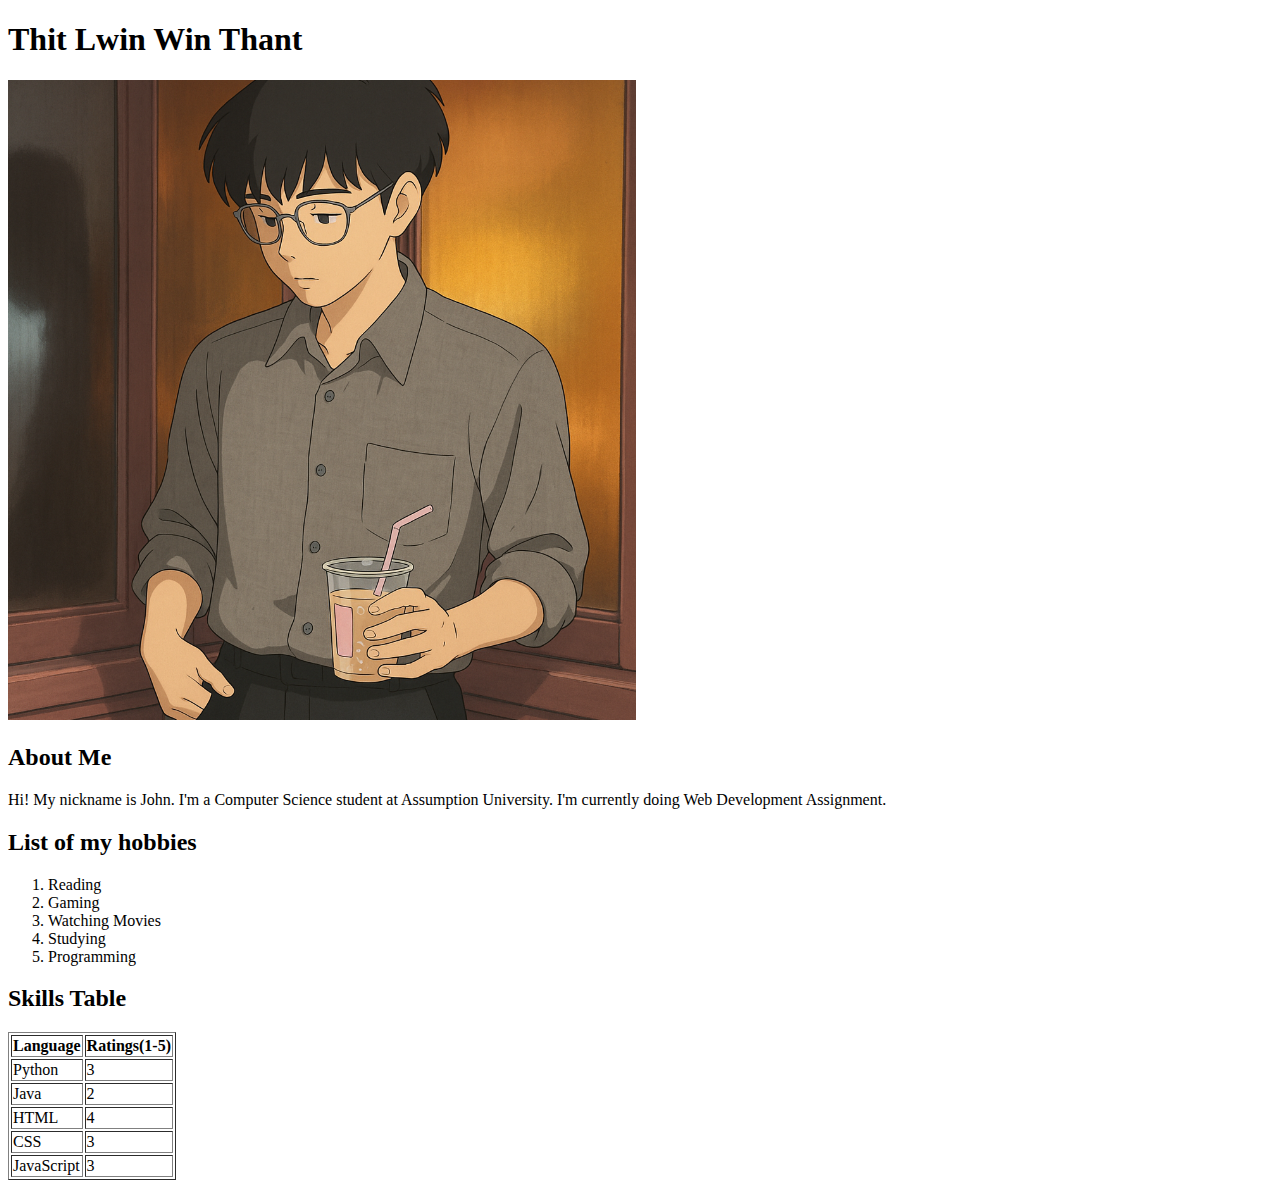
<file: index.html>
<!DOCTYPE html>
<html lang="en">
<head>
    <meta charset="UTF-8">
    <meta name="viewport" content="width=device-width, initial-scale=1.0">
    <title>Thit Lwin Win Thant</title>
</head>
<body>

    <h1>Thit Lwin Win Thant</h1>

    <img src="public\My Ghibili Photo.png" alt="My Profile Photo">

    <h2>About Me</h2>
    <p>Hi! My nickname is John. I'm a Computer Science student at Assumption University. I'm currently doing Web Development Assignment.</p>

    <h2>List of my hobbies</h2>
    <ol><li>Reading</li>
        <li>Gaming</li>
        <li>Watching Movies</li>
        <li>Studying</li>
        <li>Programming</li>
    </ol>

    <h2>Skills Table</h2>
    <table border="1">
        <tr>
            <th>Language</th>
            <th>Ratings(1-5)</th>
        </tr>
        <tr>
            <td>Python</td>
            <td>3</td>
        </tr>
        <tr>
            <td>Java</td>
            <td>2</td>
        </tr>
        <tr>
            <td>HTML</td>
            <td>4</td>
        </tr>
        <tr>
            <td>CSS</td>
            <td>3</td>
        </tr>
        <tr>
            <td>JavaScript</td>
            <td>3</td>
        </tr>
    </table>
    
</body>
</html>
</file>
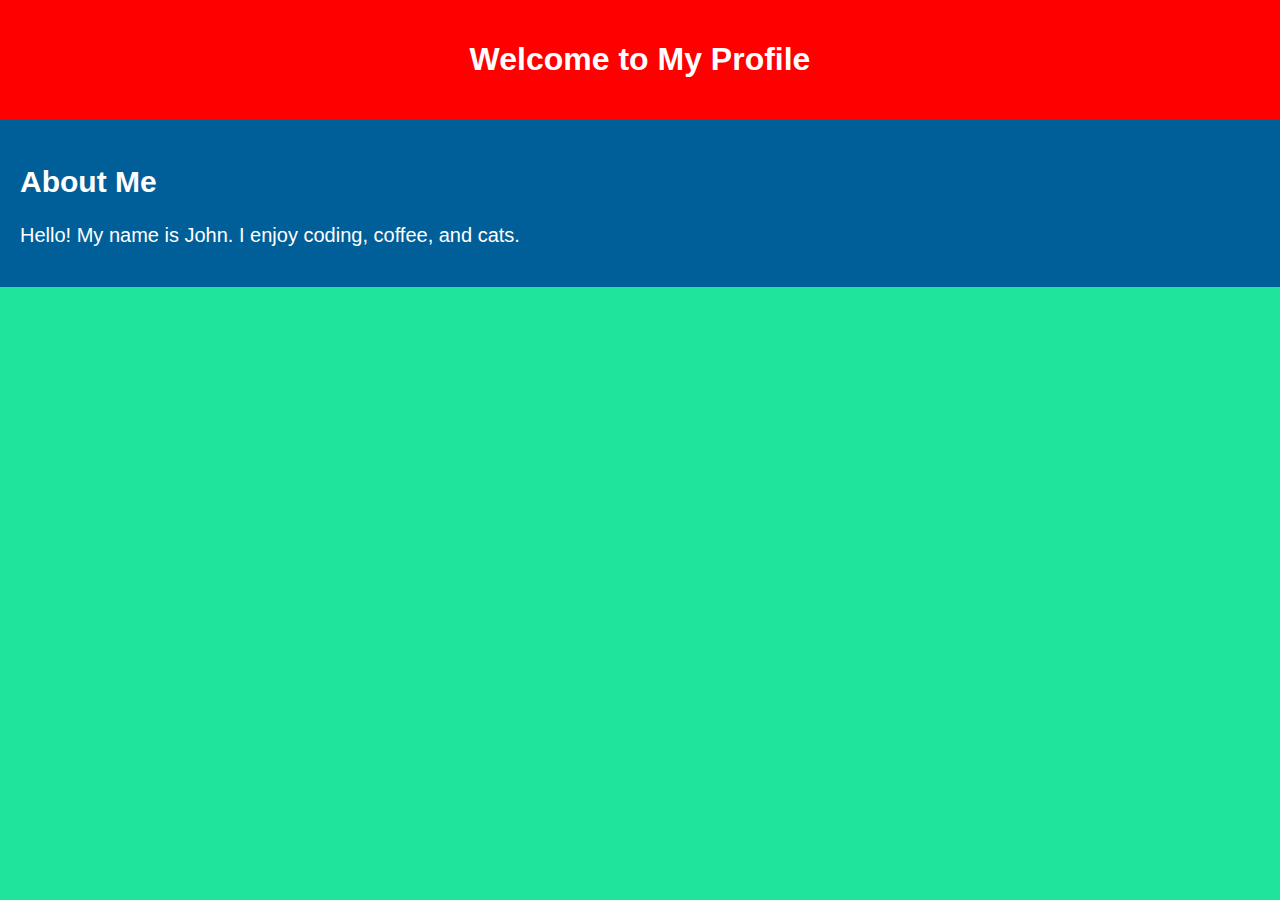
<file: profile_2.html>
<!DOCTYPE html> 

<html lang="en"> 

<head> 

  <meta charset="UTF-8"> 

  <meta name="viewport" content="width=device-width, initial-scale=1.0"> 

  <!-- Link to the external CSS file --> 

  <link rel="stylesheet" href="public/css/profile.css"> 

  <title>My Profile - CSS Example 1</title> 

</head> 

<body> 

  <header> 

    <h1>Welcome to My Profile</h1> 

  </header> 

  <section class="about"> 

    <h2>About Me</h2> 

    <p>Hello! My name is John. I enjoy coding, coffee, and cats.</p> 

  </section> 

</body> 

</html>
</file>
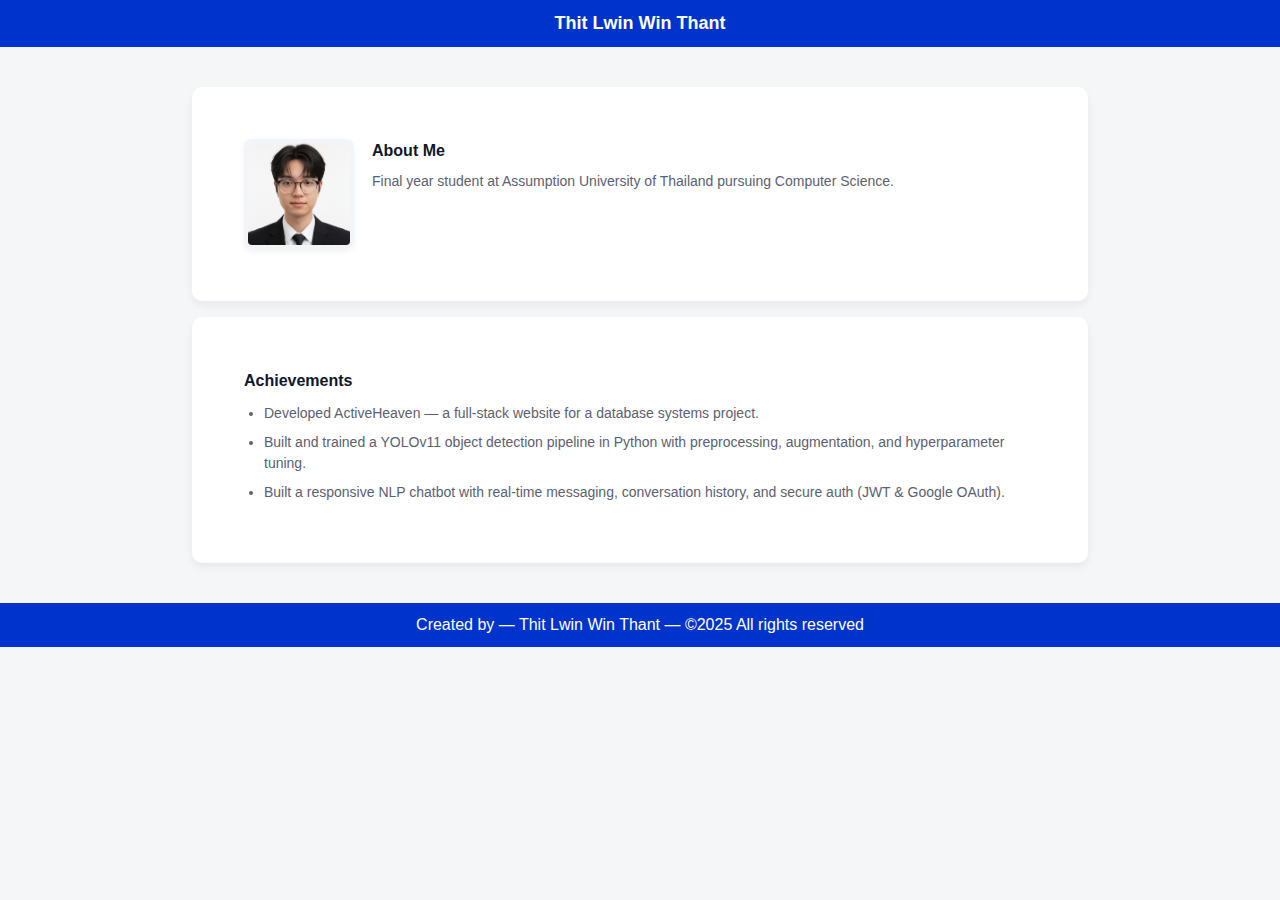
<file: profile_3.html>
<!DOCTYPE html>
<html lang="en">
  <head>
    <meta charset="utf-8" />
    <meta name="viewport" content="width=device-width, initial-scale=1" />
    <meta name="description" content="Thit Lwin Win Thant — Final year student profile, projects and achievements." />
    <title>Thit Lwin Win Thant — Profile</title>

    <link rel="stylesheet" href="public/css/style.css" />
  </head>

  <body>
    <header class="site-header" role="banner">
      <div class="header-inner">
        <h1 class="site-title">Thit Lwin Win Thant</h1>
      </div>
    </header>

    <main id="main" class="page" role="main">
      <div class="content">
        <section class="profile-card biography" aria-labelledby="about-heading">
          <div class="profile-top">
            <img src="public/images/My profile.png" alt="Portrait of Thit Lwin Win Thant" class="avatar" />
            <div class="bio-text">
              <h2 id="about-heading">About Me</h2>
              <p>Final year student at Assumption University of Thailand pursuing Computer Science.</p>
            </div>
          </div>
        </section>

        <section class="profile-card achievements" aria-labelledby="achieve-heading">
          <h2 id="achieve-heading">Achievements</h2>
          <ul>
            <li>Developed ActiveHeaven — a full‑stack website for a database systems project.</li>
            <li>Built and trained a YOLOv11 object detection pipeline in Python with preprocessing, augmentation, and hyperparameter tuning.</li>
            <li>Built a responsive NLP chatbot with real‑time messaging, conversation history, and secure auth (JWT & Google OAuth).</li>
          </ul>
        </section>
      </div>
    </main>

    <footer class="site-footer" role="contentinfo">
      <div class="footer-inner">
        <p>Created by — Thit Lwin Win Thant — ©2025 All rights reserved</p>
      </div>
    </footer>
  </body>
</html>
</file>
<file: public/css/profile.css>
body { 

  margin: 0; 

  font-family: sans-serif, Helvetica, sans-serif; 

  background-color: #1ee49c; 

  color: #333; 

} 

header { 

  background-color: red; 

  color: white; 

  text-align: center; 

  padding: 20px; 

} 

section {
    background-color: #005f99; 

  color: white; 

  font-size: 1.25em; 

  padding: 20px; 
}
</file>
<file: public/css/style.css>
:root{
  --bg: #f4f6f8;
  --card: #ffffff;
  --accent: #0033cc;
  --muted: #5b6170;
  --max-width: 920px;
  --radius: 10px;
  --shadow: 0 4px 8px rgba(16,24,40,0.06);
  --shadow-hover: 0 10px 24px rgba(16,24,40,0.10);
  --gap: 18px;
  --avatar-size: 110px;
  font-family: -apple-system, BlinkMacSystemFont, "Segoe UI", Roboto, "Helvetica Neue", Arial;
}

* { box-sizing: border-box; }
html, body { height: 100%; }
body {
  margin: 0;
  background: var(--bg);
  color: #0f172a;
  -webkit-font-smoothing: antialiased;
  -moz-osx-font-smoothing: grayscale;
  line-height: 1.5;
  padding-bottom: 36px;
}

.site-header{
  background: var(--accent);
  color: #fff;
  text-align: center;
  padding: 10px 0;
}
.header-inner { max-width: var(--max-width); margin: 0 auto; padding: 0 16px; }
.site-title { margin: 0; font-size: 18px; font-weight: 700; }

.page { padding: 28px 12px; }
.content { max-width: var(--max-width); margin: 12px auto; display: grid; gap: 16px; padding: 0 12px; }

.profile-card{
  background: var(--card);
  border-radius: var(--radius);
  padding: 52px;
  box-shadow: var(--shadow);
  transition: transform .18s ease, box-shadow .18s ease;
  overflow: hidden;
}

.profile-top{
  display: flex;
  gap: var(--gap);
  align-items: flex-start;
}
.avatar{
  width: var(--avatar-size);
  height: var(--avatar-size);
  object-fit: cover;
  border-radius: 8px;
  border: 4px solid #f1f5f9;
  box-shadow: 0 2px 6px rgba(2,6,23,0.06);
  flex: 0 0 var(--avatar-size);
}
.bio-text h2 { margin: 0 0 8px 0; font-size: 16px; }
.bio-text p { margin: 0; color: var(--muted); font-size: 14px; }

.achievements h2 { margin: 0 0 10px 0; font-size: 16px; }
.achievements ul { margin: 0; padding-left: 20px; color: var(--muted); font-size: 14px; }
.achievements li { margin-bottom: 8px; }

.site-footer {
  width: 100%;
  max-width: none;         
  margin: 0;               
  background: var(--accent);
  color: #fff;
  padding: 10px 100px;     
  text-align: center;
  border-radius: 0;  
}

h1,h2,h3,p,ul { margin: 0; padding: 0; }

/* Responsive */
@media (max-width: 700px){
  .profile-top { gap: 12px; }
  .avatar { width: 86px; height: 86px; flex: 0 0 86px; }
  .content { padding: 0 8px; }
}
</file>
